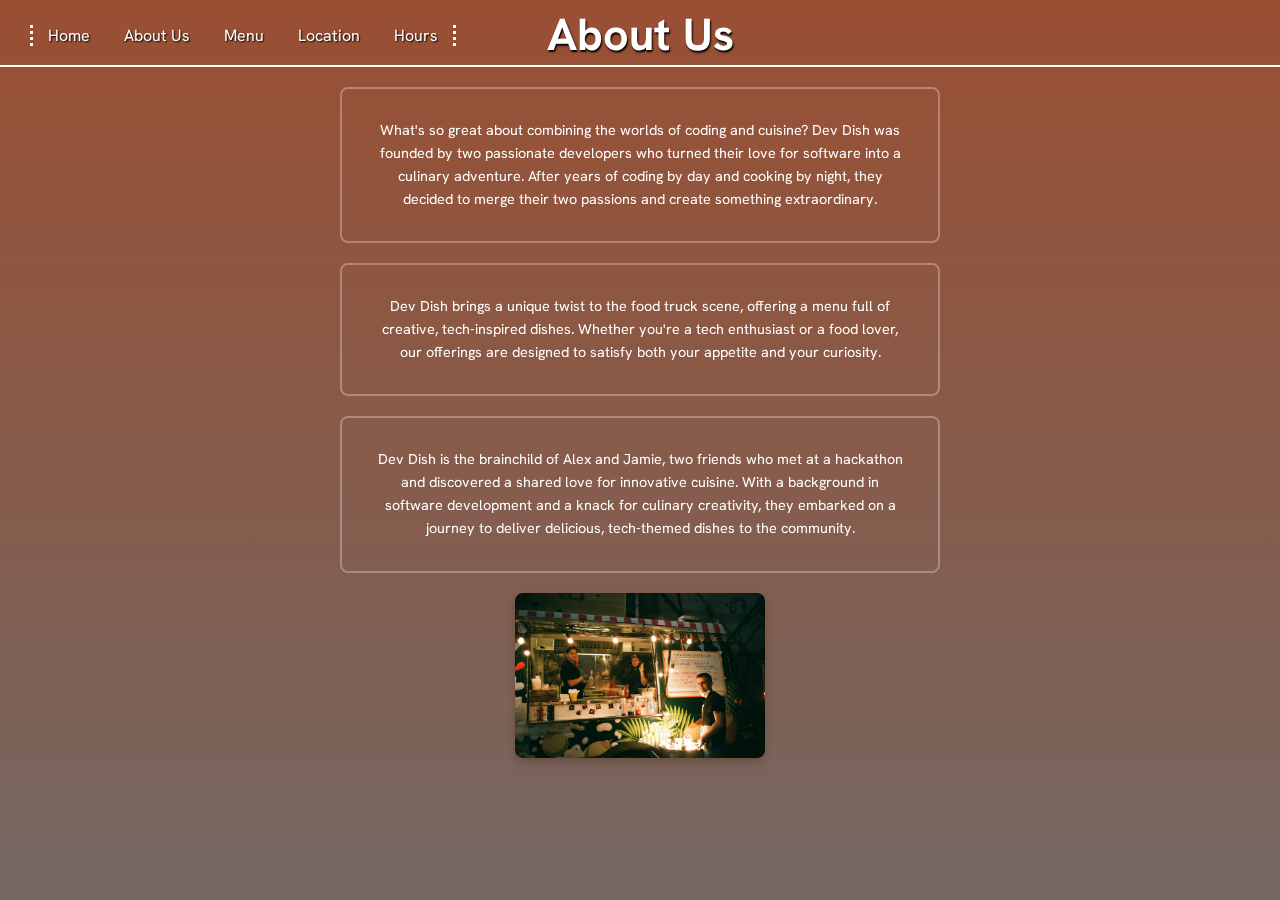
<file: about.html>
<!DOCTYPE html>
<html lang="en">
<head>
    <meta charset="UTF-8">
    <meta name="viewport" content="width=device-width, initial-scale=1.0">
    <title>Dev Dish About</title>
    <link rel="stylesheet" href="styles.css">
    <link rel="preconnect" href="https://fonts.googleapis.com">
<link rel="preconnect" href="https://fonts.gstatic.com" crossorigin>
<link href="https://fonts.googleapis.com/css2?family=Familjen+Grotesk:ital,wght@0,400..700;1,400..700&family=Hanken+Grotesk:ital,wght@0,100..900;1,100..900&display=swap" rel="stylesheet">
</head>
<body>
    <div class="bg-color">
        <div class="content">
            <div class="overlayA">
            <h2>About Us</h2>
                <div class="overlaypara">
                    <p>What's so great about combining the worlds
                    of coding and cuisine? Dev Dish was founded by two passionate developers who turned their love for software into a culinary adventure.
                    After years of coding by day and cooking by night, they decided to 
                    merge
                    their two passions and create something extraordinary.</p>
                    <p>Dev Dish brings a unique twist to the food truck scene, offering
                    a menu full of creative, tech-inspired dishes. Whether you're a
                    tech enthusiast or a food lover, our offerings 
                    are designed to satisfy both your appetite and your curiosity.</p>
                    <p>
                    Dev Dish is the brainchild of Alex and Jamie,
                    two friends who met at a hackathon and discovered a
                    shared love for innovative cuisine. With a background 
                    in software development and a knack for culinary creativity, 
                    they embarked on a journey to deliver delicious,
                    tech-themed dishes to the community.
                    </p> 
                </div>
                <img src="./assets/images/pexels-dariabuntaria-5398825.jpg" alt="cooks standing around food truck" class="image-below">
                    <div class="buttons-a">
                        <nav>
                            <ul>
                                <li><a href="index.html">Home</a></li>
                                <li><a class="aboutus" href="about.html">About Us</a></li>
                                <li><a href="menu.html">Menu</a></li>
                                <li><a href="location.html">Location</a></li>
                                <li><a href="#hours">Hours</a></li>
                            </ul>
                        </nav>
                    </div>
                
            </div>
        </div>
</div>
</body>
</html>
</file>
<file: styles.css>
/* Reset some default styles */
* {
    margin: 0;
    padding: 0;
    box-sizing: border-box;
}

body, html {
    height: 100%;
    font-family: "Hanken Grotesk", sans-serif;
}

.background-container {
    display: flex;
    width: 100%;
    height: 100vh; 
    position: relative;
}

.background {
    width: 50%; 
    height: 100%;
    background-size: cover;
    background-position: center;
}


.background.left {
    background-image: url(./assets/images/cesar-bretana-gonzalez-a3dhUC7EhYg-unsplash.jpg);
}

.background.right {
    background-image: url(./assets/images/pexels-edwardeyer-1247755.jpg);
}


.overlay {
    position: absolute;
    top: 0;
    left: 0;
    right: 0;
    bottom: 0;
    background: linear-gradient(rgba(170, 71, 33, .75), rgba(165, 107, 82, .2));
    display: flex;
    align-items: center;
    text-align: center;
    color: #fff;
}

.overlay h1 {
    font-size: 5em;
    background-color: rgba(165, 107, 82, 0.8);
    color: white;
    padding: 10px;
    margin-bottom: 20px;
    text-shadow: 1.5px 1.5px 2px black;
    width: 100%;
}

.buttons {
    display: flex;
    gap: 30px;
    color: #fff;
    vertical-align: text-top;
    position:absolute;
    justify-content: center;
    top: 0;
    left: 0;
    right: 0;
    bottom: 0;
    margin-top: 30px;
    word-spacing: 100px;
}

.buttons ul {
    font-size: 1.7em;
    margin-bottom: 10px;
    text-shadow: 1px 1px 1.5px black;
    position: relative;
    display: inline-block;
    padding-bottom: 5px;
}

.buttons ul li::after {
    content: '';
    position: absolute;
    left: 0;
    bottom: 0;
    width: 100%;
    height: 2px; 
    background-color: #fff; 
}
   
.aboutus {
    word-spacing: normal;
}

.content{
    width: 70%;
    max-width: 800px;
    margin: auto;
    display: flex;
    flex-direction: column;
    align-items: center;
}

.bg-color { 
    height: 100vh;
    background-color: #221f1fad;
}

.overlayA {
    background: linear-gradient(rgba(170, 71, 33, .75), rgba(165, 107, 82, .2));
    position: fixed;
    top: 0;
    left: 0;
    right: 0;
    bottom: 0;
    align-items: center;
    text-align: center;
    justify-content: center;
    color: #fff;
    
}

.overlayA h2 {
    font-size: 45px;
    padding: 5px 0;
    border-bottom: 2px solid rgb(255, 255, 255);
    padding-bottom: 1px; 
    text-shadow: 1.5px 1.5px 2px rgb(0, 0, 0);
}

.overlaypara p {
    font-size: .9em;
    color: rgb(255, 255, 255);
    padding: 30px;
    margin: 20px auto;
    line-height: 1.6;
    max-width: 600px;
    border: 2px solid rgba(255, 255, 255, 0.295);
    border-radius: 8px;
}

.overlaypara li {
    font-size: .9em;
    color: rgb(255, 255, 255);
    padding: 30px;
    margin: 0px auto;
    max-width:200px;
}

.image-below {
    width: 100%;
    max-width: 250px;
    border-radius: 8px;
    box-shadow: 0 4px 8px rgba(58, 29, 6, 0.3);
    max-height: 250px;
}

.buttons-a {
    position: absolute;
    margin-top: 25px;
    top: 0;
    margin-left: 30px;
    border-right: 3px solid rgb(255, 255, 255);
    border-left: 3px solid rgb(255, 255, 255);
    border-left-style: dotted;
    border-right-style: dotted;
    text-shadow: 1px 1px 1.5px black;
}

/* Background color */
.bg-color1 {
    background: linear-gradient(rgba(170, 71, 33, .75), rgba(165, 107, 82, .2));
    color: #fff;
    padding: 20px;
    background-color: #221f1fad;
}

/* Content wrapper */
.content1 {
    width: 70%;
    max-width: 800px;
    margin: auto;
    display: flex;
    flex-direction: column;

    align-items: center;
}



.overlay-heading1 {
    text-align: center;
    font-size: 35px;
    padding: 5px 0;
    border-bottom: 2px solid rgb(255, 255, 255);
    text-shadow: 1.5px 1.5px 2px rgb(0, 0, 0);
    margin-top: -15px;
    width: 100vw;
}



.overlaypara1 {
    margin-bottom: 20px;
    font-size: 1rem;
    margin-left: 20px;
}

.overlaypara1 h3 {
    margin-left: 20px;
}

.describe1 {
    list-style-type: square;
}

.describe1 li {
    margin-bottom: 15px;
    margin-left: 20px;
}


.note1 {
    font-style: italic;
    font-size: 0.9rem;
    margin-top: 15px;
    margin-left: 15px;
}


.buttons-a1 {
    position: absolute;
    margin-top: 25px;
    top: 0;
    left: 0;
    margin-left: 20px;
    border-right: 3px solid rgb(255, 255, 255);
    border-left: 3px solid rgb(255, 255, 255);
    border-left-style: dotted;
    border-right-style: dotted;
    text-shadow: 1px 1px 1.5px black;

}

nav ul {
    list-style: none;
    padding: 0;
}

nav ul li {
    display: inline;
    margin: 0 15px;
}

nav ul li a {
    color: #fff; 
    text-decoration: none;
}

nav ul li a:hover {
    color: #f2a900; 
}


h3 {
    color: #f2a900; 
    margin-top: 10px;
}

ul {
    list-style-type: disc;
    padding-left: 20px;
}

/* Footer styling */
footer {
    text-align: center;
    padding: 20px 0;
    background-color: #d35f24; 
    color: #fff; 
    position: relative;
    bottom: 0;
    width: 100%;
}
</file>
